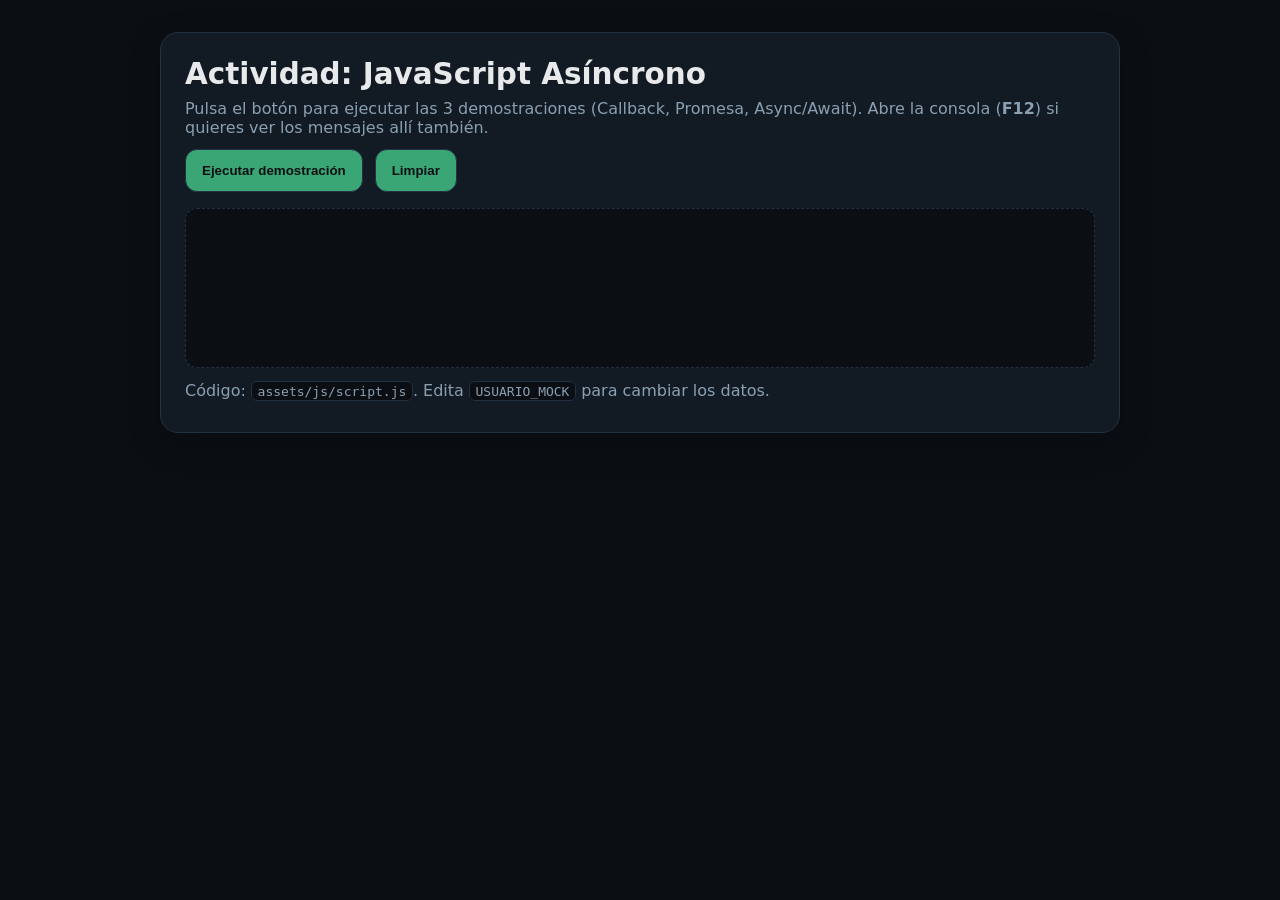
<file: index.html>
<!doctype html>
<html lang="es">
  <head>
    <meta charset="utf-8" />
    <meta name="viewport" content="width=device-width, initial-scale=1" />
    <title>ABP4 - JavaScript Asíncrono (Callbacks, Promesas, Async/Await)</title>
    <link rel="stylesheet" href="assets/css/style.css">
  </head>
  <body>
    <main class="card">
      <h1>Actividad: JavaScript Asíncrono</h1>
      <p class="muted">
        Pulsa el botón para ejecutar las 3 demostraciones (Callback, Promesa, Async/Await). 
        Abre la consola (<strong>F12</strong>) si quieres ver los mensajes allí también.
      </p>
      <div class="row">
        <button id="btn-ejecutar">Ejecutar demostración</button>
        <button id="btn-limpiar" title="Limpiar salida">Limpiar</button>
      </div>
      <pre id="salida" aria-live="polite"></pre>
      <p class="muted">
        Código: <code>assets/js/script.js</code>. Edita <code>USUARIO_MOCK</code> para cambiar los datos.
      </p>
    </main>
    <script src="assets/js/script.js"></script>
  </body>
</html>
</file>
<file: assets/css/style.css>
:root {
  --bg:#0b0f14;
  --card:#121a23;
  --fg:#e7e9ea;
  --muted:#8aa0b2;
  --primary:#3aa675;
  --border:#223142;
  font-family: system-ui, -apple-system, Segoe UI, Roboto, Ubuntu, Cantarell, 'Noto Sans', Arial;
}
* { box-sizing: border-box; }

body {
  margin: 0;
  padding: 2rem;
  background: var(--bg);
  color: var(--fg);
  display: grid;
  place-items: start center;
}

.card {
  width: min(960px, 100%);
  background: var(--card);
  border: 1px solid var(--border);
  border-radius: 18px;
  padding: 1.5rem;
  box-shadow: 0 10px 30px rgba(0,0,0,.25);
}

h1 { margin: 0 0 .5rem 0; font-size: clamp(1.3rem, 2.3vw, 2rem); }
p { margin: .5rem 0; }
.muted { color: var(--muted); }

.row { display: flex; gap: .75rem; flex-wrap: wrap; margin: .75rem 0 1rem; }

button {
  border: 1px solid var(--border);
  background: var(--primary);
  color: #0b0f14;
  border-radius: 12px;
  padding: .8rem 1rem;
  font-weight: 700;
  cursor: pointer;
}

#salida {
  background: #0b0f14;
  border: 1px dashed var(--border);
  border-radius: 12px;
  padding: 1rem;
  min-height: 160px;
  white-space: pre-wrap;
}

code {
  background: #0b0f14;
  padding: .1rem .35rem;
  border-radius: 6px;
  border: 1px solid var(--border);
}

a { color: #89b4fa; }
</file>
